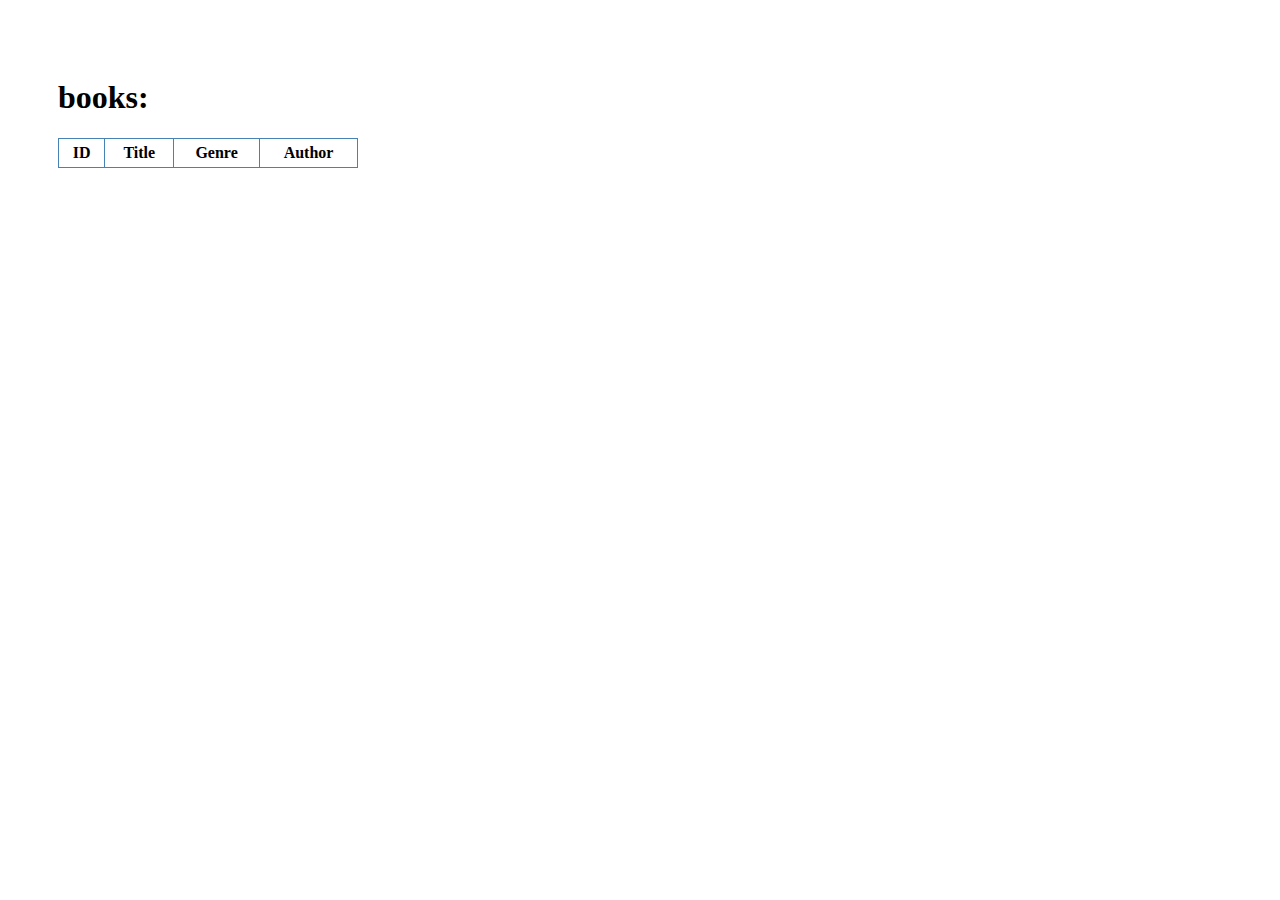
<file: hw10/src/main/resources/templates/index.html>
<!DOCTYPE html>
<html lang="en">
<head>
    <meta charset="UTF-8"/>
    <title>List of all books</title>
    <style type="text/css">
        body {
            padding: 50px;
        }

        .books {
            border: 1px solid steelblue;
            width: 300px;
            border-collapse: collapse;
            margin-bottom: 20px;
        }

        .books tr td, th {
            padding: 5px;
            border: 1px solid steelblue;
        }

        .books td:last-child, td:first-child {
            width: 50px;
        }
    </style>
</head>

<body>
<h1>books:</h1>

<table class="books" id="books">
    <thead>
    <tr>
        <th>ID</th>
        <th>Title</th>
        <th>Genre</th>
        <th>Author</th>
    </tr>
    </thead>
    <tbody>
    </tbody>
</table>


<script>
    async function fetchAndDisplayBooks() {
        try {
            const books = await fetch("http://localhost:8080/books")
            const [id, title] = await books.json()
            fillTable([id, title])
        } catch (error) {
            error.response.data
            console.log('Error fetching books:', error);
        }
    };

    const fillTable = (books) => {
        const tbody = document.querySelector('#books tbody');
        tbody.innerHTML = '';

        books.forEach(book => {
            const rowElement = document.createElement('tr');
            tbody.appendChild(rowElement);

            const cellElementId = document.createElement('td');
            cellElementId.textContent = book.id;
            rowElement.append(cellElementId);

            const cellElementTitle = document.createElement('td');
            cellElementTitle.textContent = book.title;
            rowElement.append(cellElementTitle);

            const cellElementGenre = document.createElement('td');
            cellElementGenre.textContent = book.genreDto.name;
            rowElement.append(cellElementGenre);

            const cellElementAuthor = document.createElement('td');
            cellElementAuthor.textContent = book.authorDto.fullName;
            rowElement.append(cellElementAuthor);
        })
    }

    fetchAndDisplayBooks();
</script>

</body>
</html>
</file>
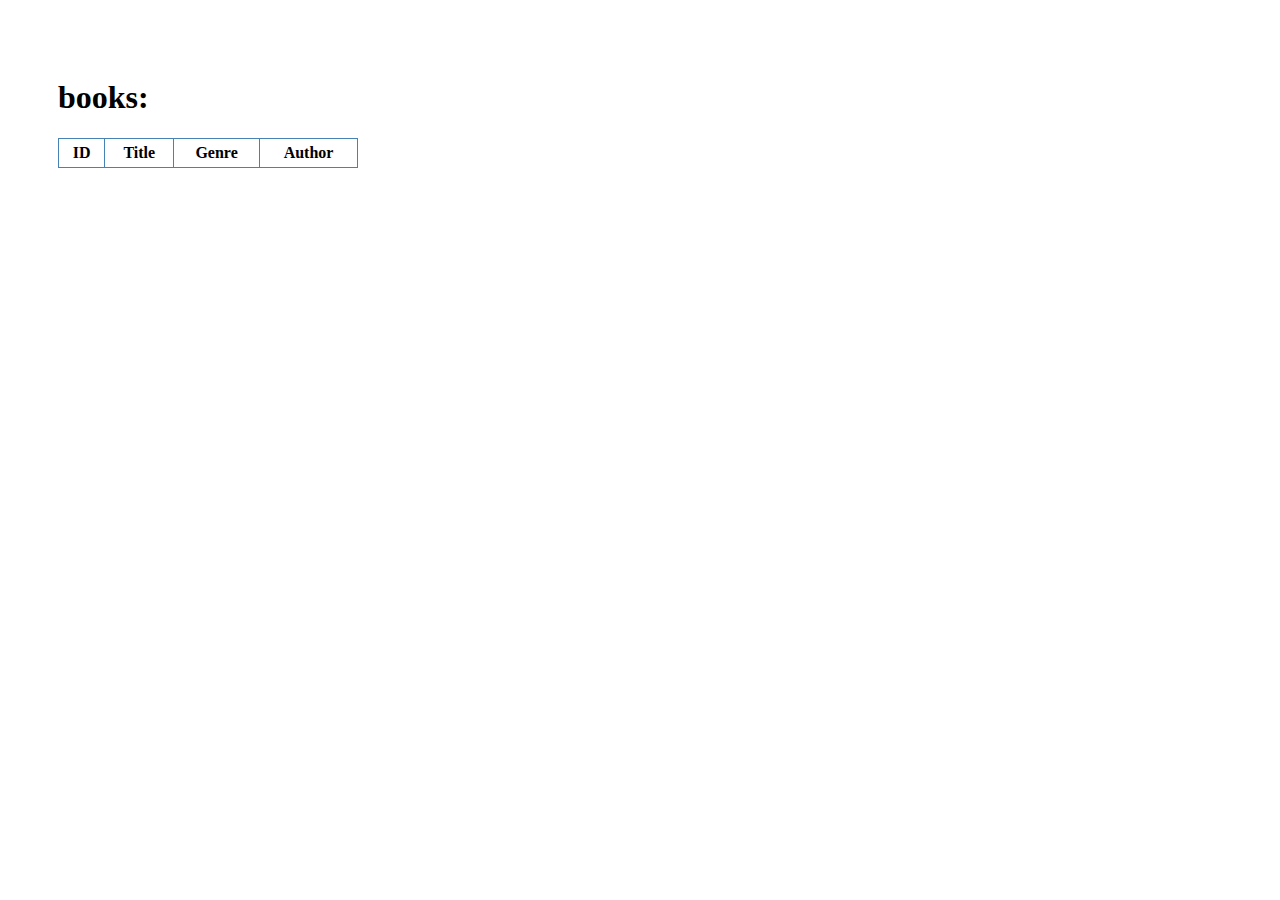
<file: hw17/src/main/resources/templates/index.html>
<!DOCTYPE html>
<html lang="en">
<head>
    <meta charset="UTF-8"/>
    <title>List of all books</title>
    <style type="text/css">
        body {
            padding: 50px;
        }

        .books {
            border: 1px solid steelblue;
            width: 300px;
            border-collapse: collapse;
            margin-bottom: 20px;
        }

        .books tr td, th {
            padding: 5px;
            border: 1px solid steelblue;
        }

        .books td:last-child, td:first-child {
            width: 50px;
        }
    </style>
</head>

<body>
<h1>books:</h1>

<table class="books" id="books">
    <thead>
    <tr>
        <th>ID</th>
        <th>Title</th>
        <th>Genre</th>
        <th>Author</th>
    </tr>
    </thead>
    <tbody>
    </tbody>
</table>


<script>
    async function fetchAndDisplayBooks() {
        try {
            const books = await fetch("http://localhost:8080/books")
            const [id, title] = await books.json()
            fillTable([id, title])
        } catch (error) {
            error.response.data
            console.log('Error fetching books:', error);
        }
    };

    const fillTable = (books) => {
        const tbody = document.querySelector('#books tbody');
        tbody.innerHTML = '';

        books.forEach(book => {
            const rowElement = document.createElement('tr');
            tbody.appendChild(rowElement);

            const cellElementId = document.createElement('td');
            cellElementId.textContent = book.id;
            rowElement.append(cellElementId);

            const cellElementTitle = document.createElement('td');
            cellElementTitle.textContent = book.title;
            rowElement.append(cellElementTitle);

            const cellElementGenre = document.createElement('td');
            cellElementGenre.textContent = book.genreDto.name;
            rowElement.append(cellElementGenre);

            const cellElementAuthor = document.createElement('td');
            cellElementAuthor.textContent = book.authorDto.fullName;
            rowElement.append(cellElementAuthor);
        })
    }

    fetchAndDisplayBooks();
</script>

</body>
</html>
</file>
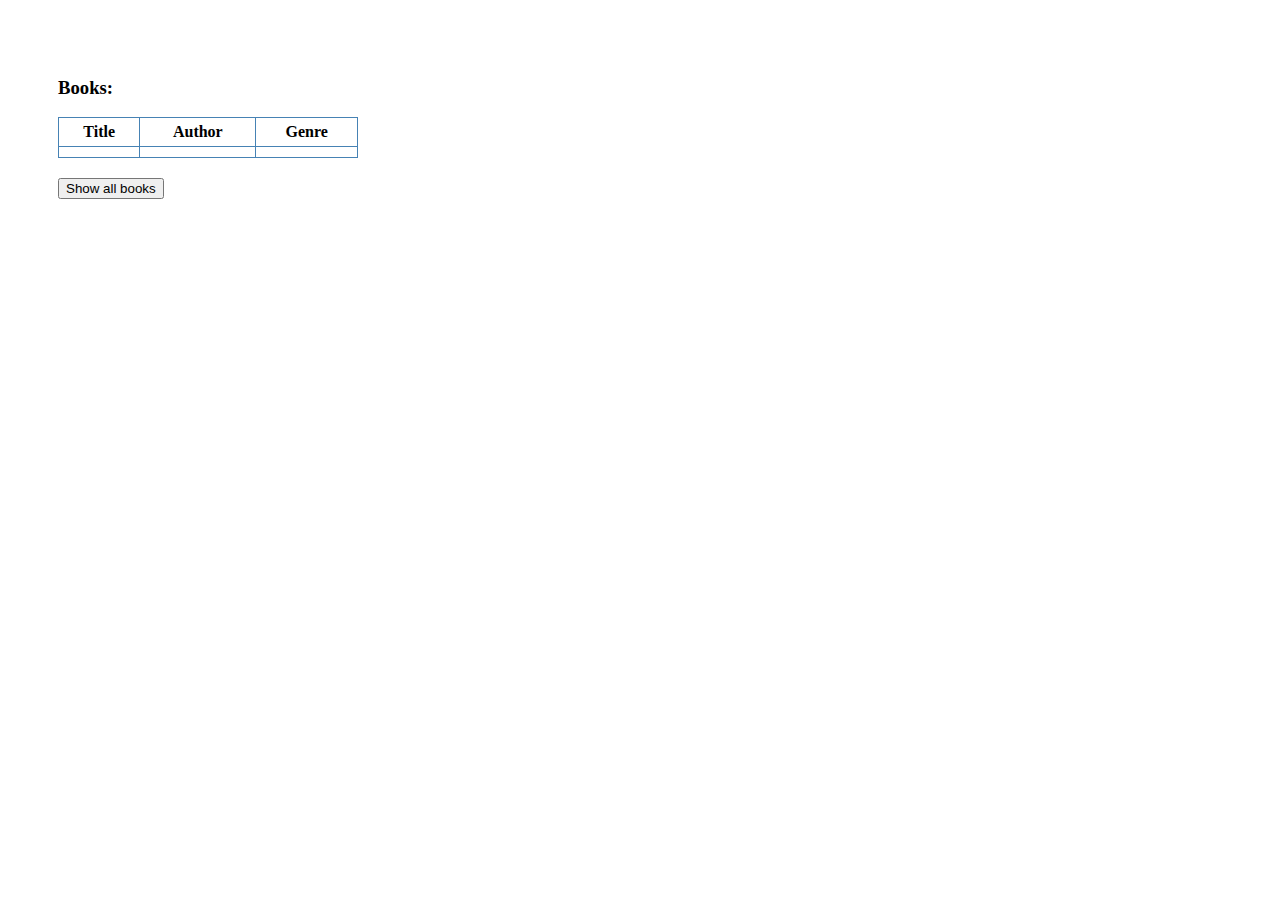
<file: hw09-mvc/src/main/resources/templates/book.html>
<!Doctype HTML>
<html
        xmlns:th="http://www.thymeleaf.org" >

<head>
  <meta charset="UTF-8"/>
  <title>List of all books</title>
  <style>
    body {
        padding: 50px;
    }

    .book {
        border: 1px solid steelblue;
        width: 300px;
        border-collapse: collapse;
        margin-bottom: 20px;
    }

    .book tr td, th {
        padding: 5px;
        border: 1px solid steelblue;
    }

    .create {
        margin-bottom: 20px;
    }

  </style>
</head>


<body>
<h3>Books:</h3>
<table class="book">
  <thead>
  <tr>
    <th>Title</th>
    <th>Author</th>
    <th>Genre</th>
  </tr>
  </thead>
  <tbody>
  <tr th:object = "${book}">
    <td th:text = "*{title}"></td>
    <td th:text= "*{authorDto.fullName}"></td>
    <td th:text = "*{genreDto.name}"></td>
  </tr>
  </tbody>
</table>

<div class="show">
  <a class="show" th:href="@{/books}"><button type="button"> Show all books </button></a>
</div>

</body>
</html>
</file>
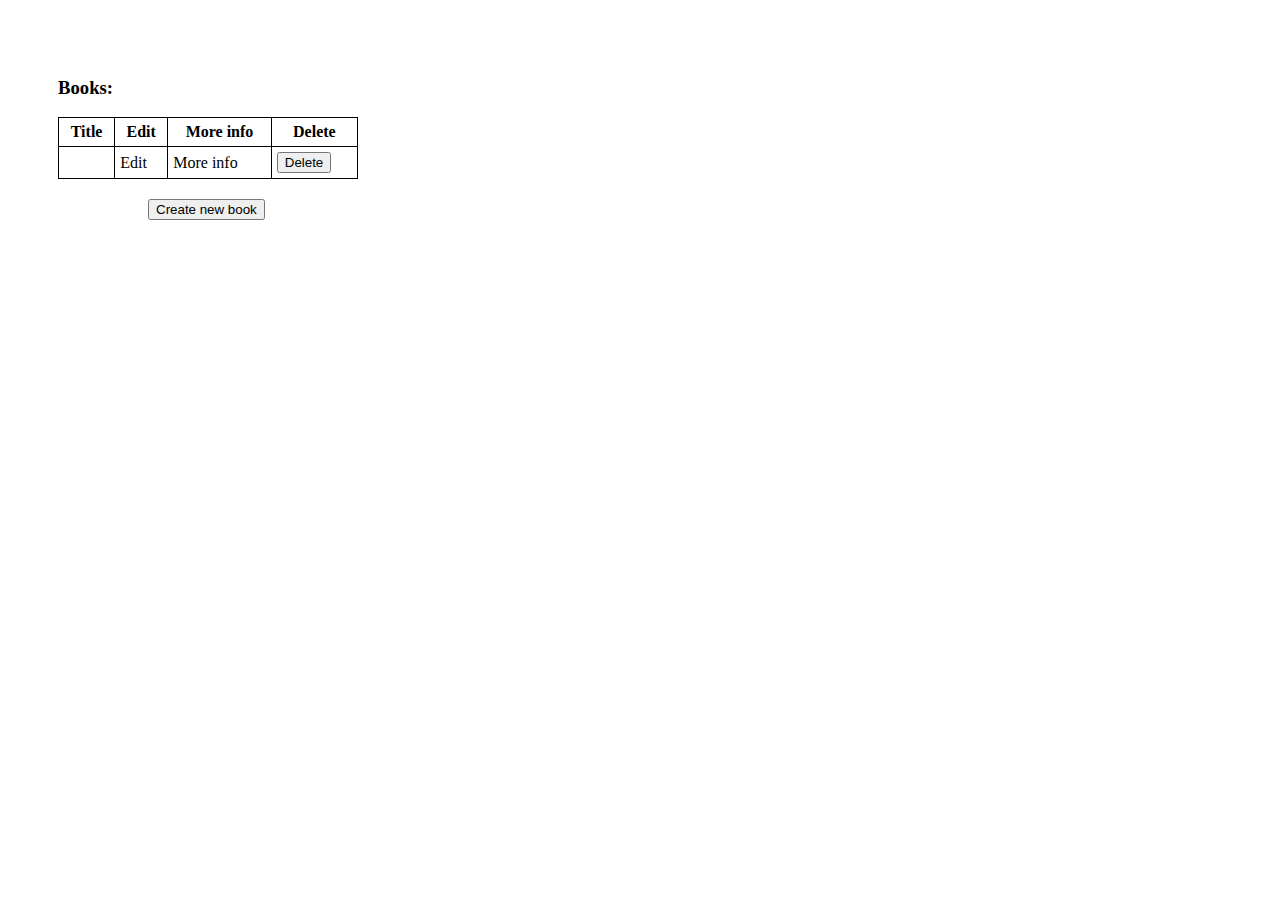
<file: hw09-mvc/src/main/resources/templates/books.html>
<!Doctype HTML>
<html
        xmlns:th="http://www.thymeleaf.org" >

<head>
    <meta charset="UTF-8"/>
    <title>List of all books</title>
    <style>
        body {
            padding: 50px;
        }

        .books {
            border: 1px solid black;
            width: 300px;
            border-collapse: collapse;
            margin-bottom: 20px;
        }

        .books tr td, th {
            padding: 5px;
            border: 1px solid black;
        }

        .create {
            margin-left: 90px;
            margin-top: 100px;
            margin-bottom: 20px;
        }
    </style>
</head>

<body>
<h3>Books:</h3>
<table class="books">
    <thead>
    <tr>
        <th>Title</th>
        <th>Edit</th>
        <th>More info</th>
        <th>Delete</th>
    </tr>
    </thead>
    <tbody>
    <tr th:each="book : ${books}" th:object = "${book}">
        <td th:text = "*{title}"></td>
        <td> <a th:href="@{/books/update/{id}(id=${book.id})}">Edit</a> </td>
        <td> <a th:href="@{/books/{id}(id=${book.id})}">More info</a> </td>
        <td>
            <form action="/books/delete" method="post">
                <input type="hidden" th:value="${book.id}" th:name="id">
                <button type="submit" class="delete-button">Delete</button>
            </form>
        </td>
    </tr>
    </tbody>
</table>

<div class="row">
    <a class="create" th:href="@{/books/create}"><button type="button"> Create new book</button></a>
</div>

</body>
</html>
</file>
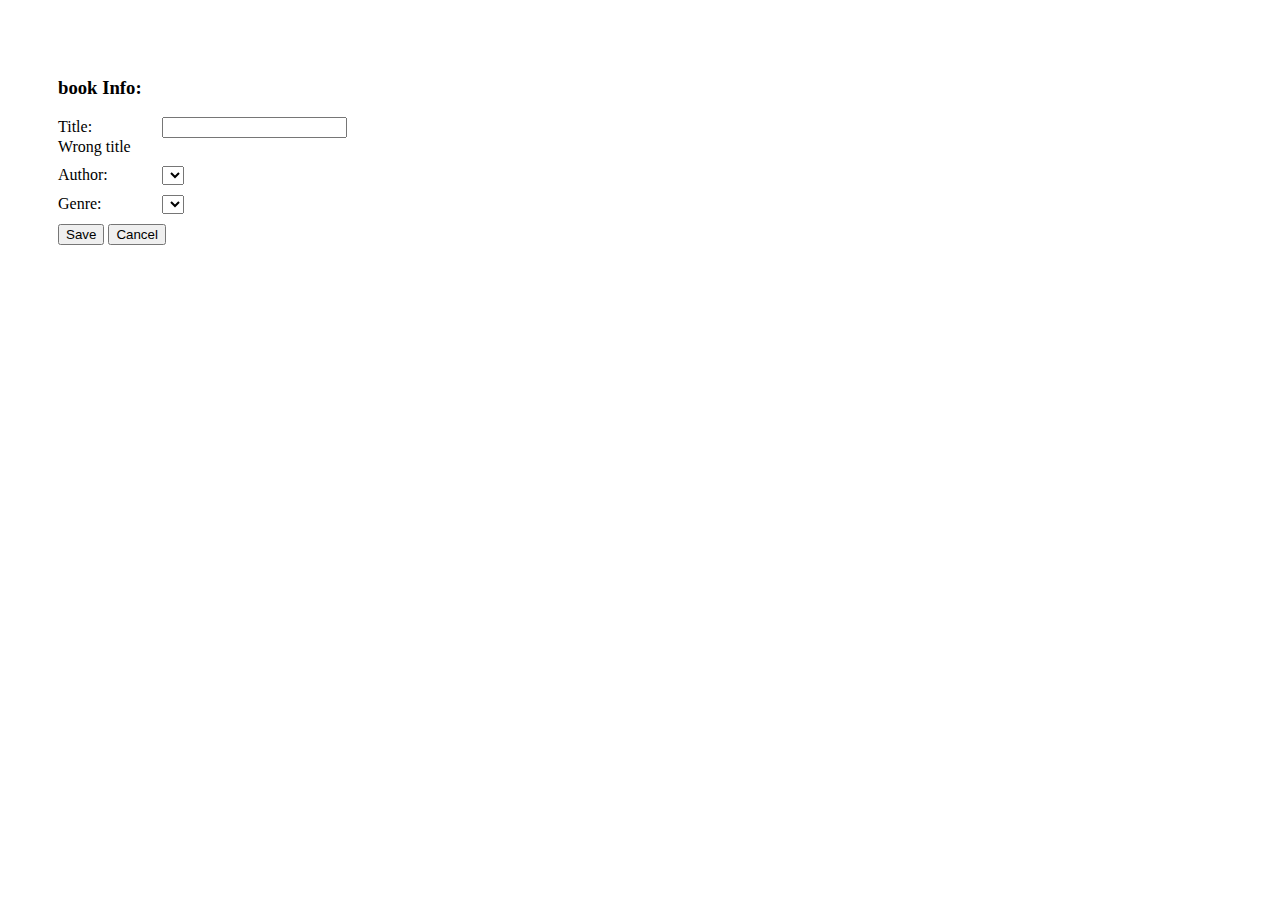
<file: hw09-mvc/src/main/resources/templates/create.html>
<!DOCTYPE html>
<html lang="en" xmlns:th="http://www.thymeleaf.org">
<head>
  <meta charset="UTF-8"/>
  <title>Edit book</title>
  <style>
    body {
        padding: 50px;
    }

    label {
        display: inline-block;
        width: 100px;
    }

    input:read-only {
        background: lightgray;
    }

    .row {
        margin-top: 10px;
    }
  </style>
</head>
<body>

<form id="create-form" th:method="post" th:action="@{/books/create(id=${book.id})}" th:object="${book}">
  <h3>book Info:</h3>

  <div class="row">
    <label for="book-title-input">Title:</label>
    <input id="book-title-input" name="title" type="text" th:value="*{title}"/>
    <div class="errors" th:if="${#fields.hasErrors('title')}" th:errors="*{title}">Wrong title</div>
  </div>

  <div class="row">
    <label for="author-select">Author:</label>
    <select id="author-select" name="authorId">
      <option th:each="author : ${authors}"
              th:value="${author.id}"
              th:text="${author.fullName}">
      </option>
    </select>
  </div>

  <div class="row">
    <label for="genre-select">Genre:</label>
    <select id="genre-select" name="genreId">
      <option th:each="genre : ${genres}"
              th:value="${genre.id}"
              th:text="${genre.name}">
      </option>
    </select>
  </div>

  <div class="row">
    <button type="submit">Save</button>
    <a th:href="@{/books}"><button type="button">Cancel</button></a>
  </div>
</form>

</body>
</html>
</file>
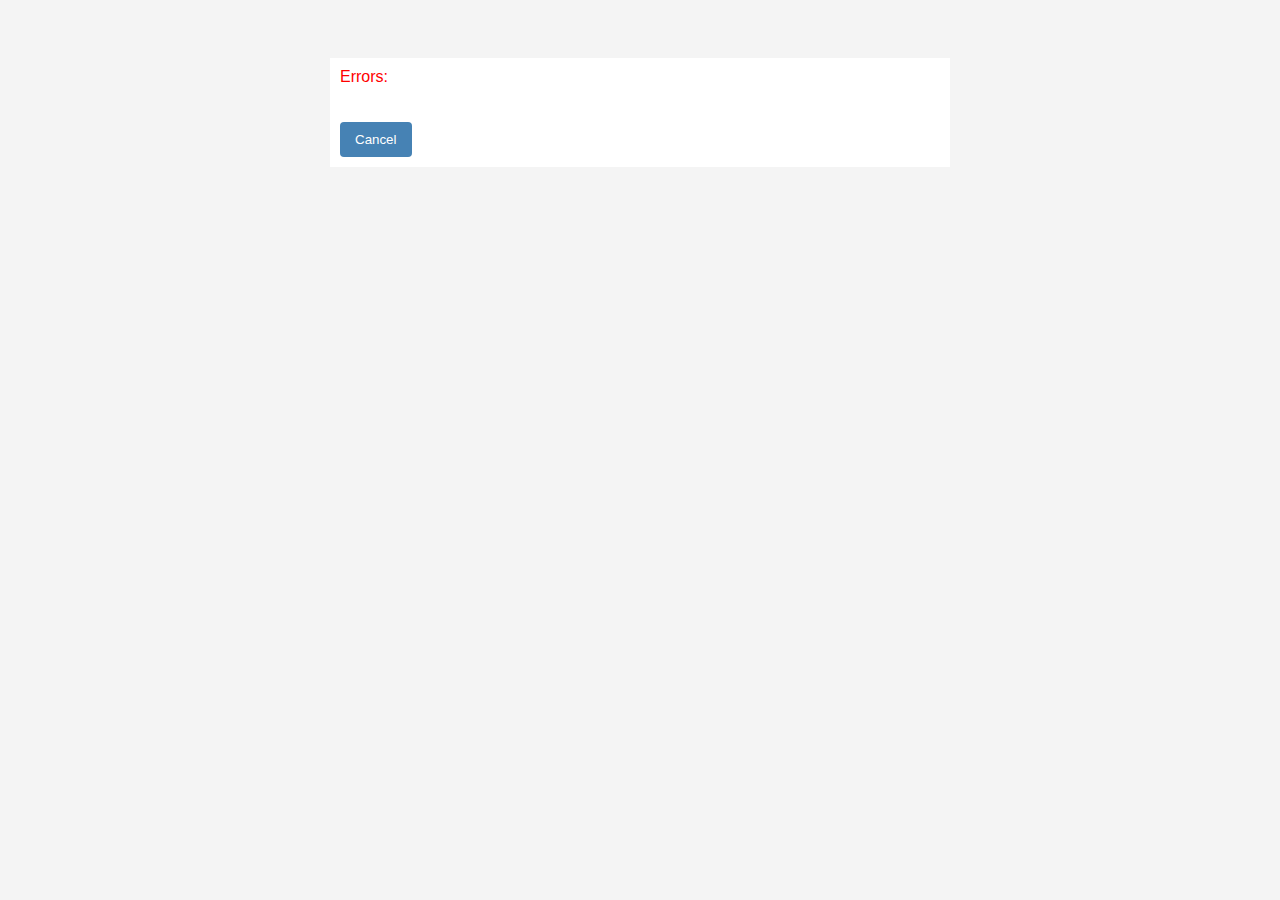
<file: hw09-mvc/src/main/resources/templates/error404.html>
<!DOCTYPE html>
<html lang="en" xmlns:th="http://www.thymeleaf.org">
<head>
  <meta charset="UTF-8"/>
  <title>404</title>
  <style>
    body {
        font-family: Arial, sans-serif;
        background-color: #f4f4f4;
        color: #333;
        padding: 50px;
    }

    h3 {
        color: steelblue;
        text-align: center;
    }

    form {
        background-color: white;
        padding: 10px;
        max-width: 600px;
        margin: auto;
    }

    label {
        width: 120px;
        margin-bottom: 0;
    }

    input[type="text"], select {
        flex-grow: 1;
        padding: 8px;
        margin-left: 10px;
        border: 1px solid #ccc;
        border-radius: 4px;
    }

    input:read-only {
        background: lightgray;
    }

    button {
        background-color: steelblue;
        color: white;
        border: none;
        padding: 10px 15px;
        border-radius: 4px;
        cursor: pointer;
        transition: background-color 0.3s ease;
    }

    button:hover {
        background-color: #0056b3;
    }

    .checkbox-group div {
        margin-bottom: 10px;
    }

    .errors {
        background-color: white;
        padding: 10px;
        max-width: 600px;
        margin: auto;
        color: red;
    }



  </style>
</head>

<body>
<div class="errors" th:if="${errors != null}">
  <label for="errors-output">Errors:</label>
  <div id="errors-output" th:each="error : ${errors}">
    <br/>
    <div>
      <span th:text="${error}"></span>
    </div>
  </div>
  <br/>
  <a th:href="@{/books}">
    <button type="button">Cancel</button>
  </a>
</div>

</body>
</html>
</file>
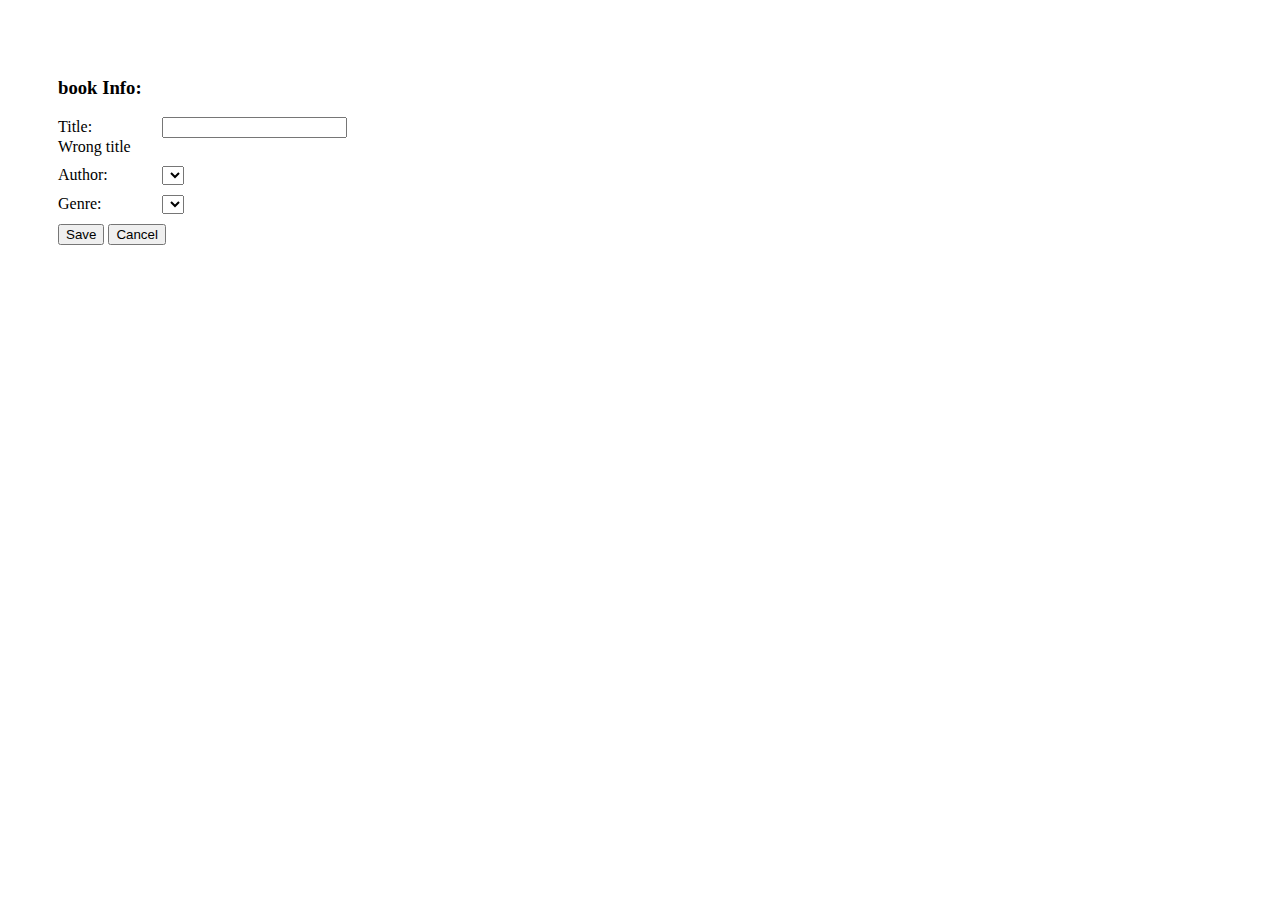
<file: hw09-mvc/src/main/resources/templates/update.html>
<!DOCTYPE html>
<html lang="en" xmlns:th="http://www.thymeleaf.org">
<head>
    <meta charset="UTF-8"/>
    <title>Edit book</title>
    <style>
        body {
            padding: 50px;
        }

        label {
            display: inline-block;
            width: 100px;
        }

        input:read-only {
            background: lightgray;
        }

        .row {
            margin-top: 10px;
        }
    </style>
</head>
<body>

<form id="edit-form"  th:method="post" th:action="@{/books/update(id=${book.id})}" th:object="${book}">
    <h3>book Info:</h3>

    <div class="row">
        <label for="book-title-input">Title:</label>
        <input id="book-title-input" name="title" type="text" th:value="*{title}"/>
        <div class="errors" th:if="${#fields.hasErrors('title')}" th:errors="*{title}">Wrong title</div>
    </div>

    <div class="row">
        <label for="author-select">Author:</label>
        <select id="author-select" name="authorId">
            <option th:each="author : ${authors}"
                    th:value="${author.id}"
                    th:text="${author.fullName}">
            </option>
        </select>
    </div>

    <div class="row">
        <label for="genre-select">Genre:</label>
        <select id="genre-select" name="genreId">
            <option th:each="genre : ${genres}"
                    th:value="${genre.id}"
                    th:text="${genre.name}">
            </option>
        </select>
    </div>

    <div class="row">
        <button type="submit">Save</button>
        <a th:href="@{/books}"><button type="button"> Cancel </button></a>
    </div>
</form>

</body>
</html>
</file>
